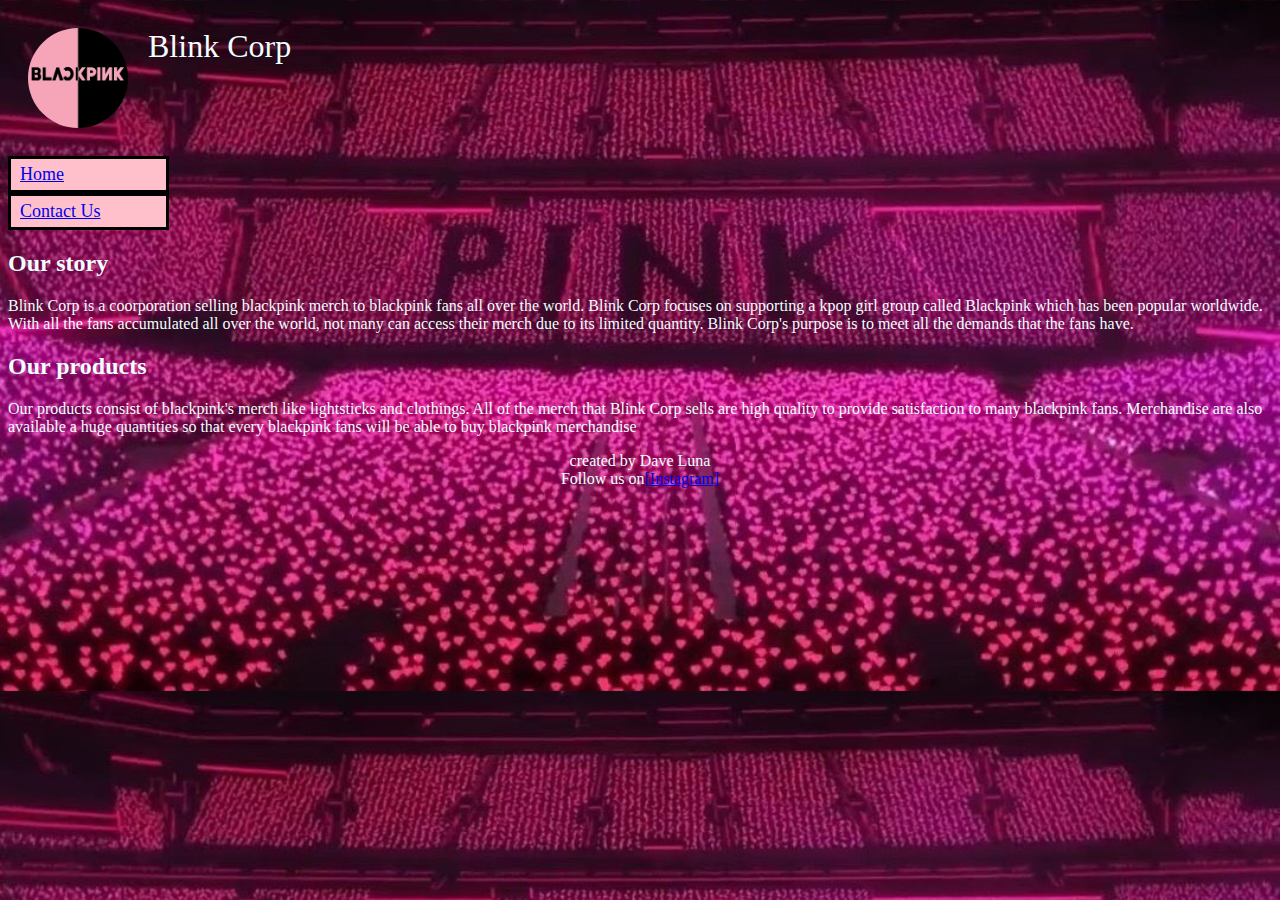
<file: index.html>
<!DOCTYPE html>
<html lang="en">
<head>
    <meta charset="UTF-8">
    <meta http-equiv="X-UA-Compatible" content="IE=edge">
    <meta name="viewport" content="width=device-width, initial-scale=1.0">
    <link rel="stylesheet" href="styles/styles.css">
    <title>Home Page</title>
</head>
<body>
    <header>
        <div class="title">
        <div><img alt="Blink" src="images/blackpink_logo.png" height="100" width="100"></div>
        <div>Blink Corp</div>
        </div>
        <div class="box">   
            <nav>
                <a href="index.html">Home</a>
            </nav>
        </div>    
            <div class ="box2">
                <nav>
                <a href="contact.html">Contact Us</a>
                </nav>
            </div>
    </header>
    <main>
        <section>
            <h2>Our story</h2>
            Blink Corp is a coorporation selling blackpink merch to blackpink fans all over the world. Blink Corp focuses on supporting a kpop girl group called Blackpink which has been popular worldwide. With all the fans accumulated all over the world, not many can access their merch due to its limited quantity. Blink Corp's purpose is to meet all the demands that the fans have.
        </section>
        <section>    
            <h2>Our products</h2>
        Our products consist of blackpink's merch like lightsticks and clothings. All of the merch that Blink Corp sells are high quality to provide satisfaction to many blackpink fans. Merchandise are also available a huge quantities so that every blackpink fans will be able to buy blackpink merchandise
        </section>
    </main>
    <footer>
        <p>
            created by Dave Luna<br>
            Follow us on<a href="https://www.instagram.com/davee_luna/">[Instagram]</a>
        </p>
    </footer>
</body>
</html>
</file>
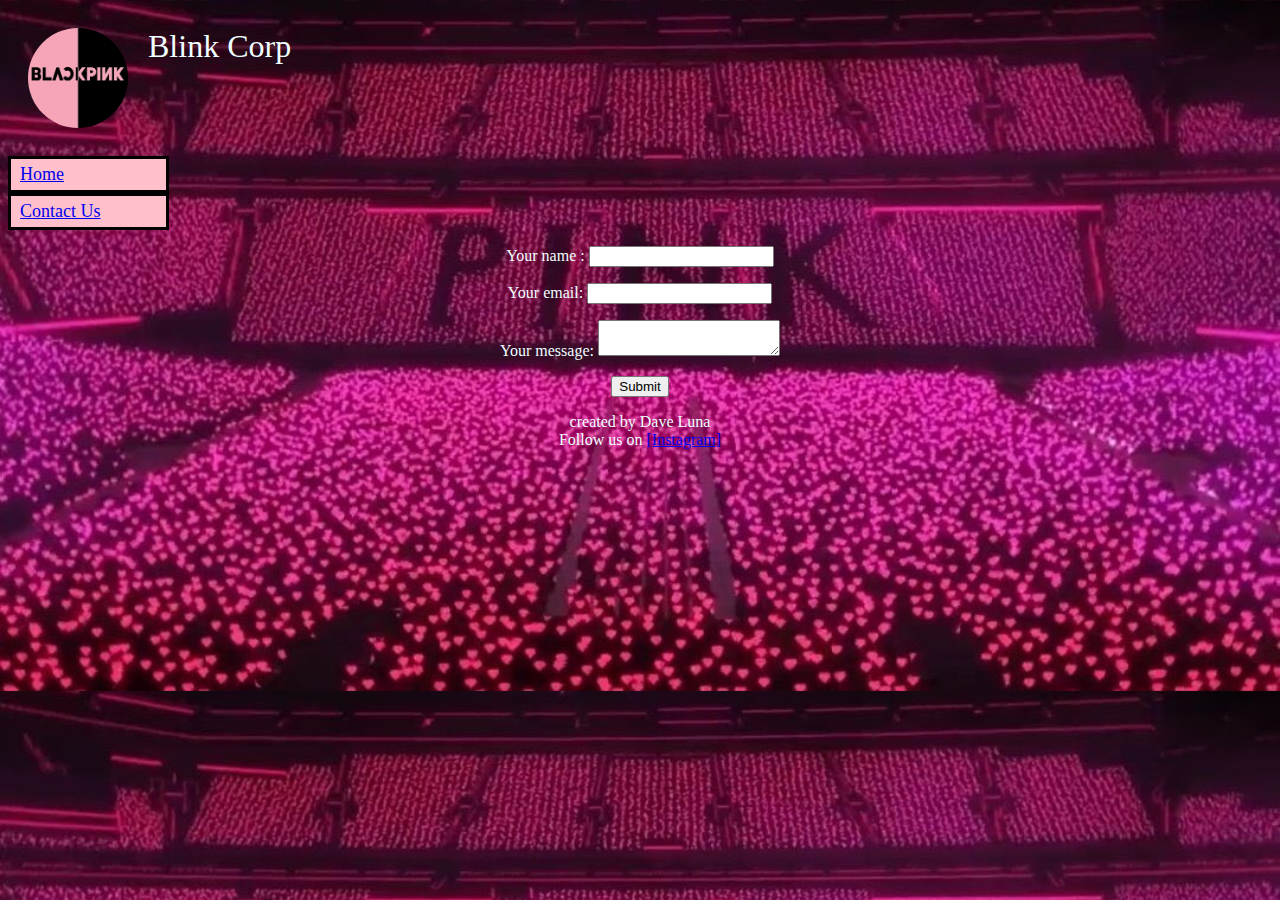
<file: contact.html>
<!DOCTYPE html>
<html lang="en">
<head>
    <meta charset="UTF-8">
    <meta http-equiv="X-UA-Compatible" content="IE=edge">
    <meta name="viewport" content="width=device-width, initial-scale=1.0">
    <link rel="stylesheet" href="styles/styles.css">
    <title>Contact Us</title>
</head>
<body>
    <header>
        <div class="title">
        <div><img alt="Blink" src="images/blackpink_logo.png" height="100" width="100"></div>
        <div>Blink Corp</div>
        </div>
        <div class="box">   
            <nav>
                <a href="index.html">Home</a>
            </nav>
        </div>    
            <div class ="box2">
                <nav>
                <a href="contact.html">Contact Us</a>
                </nav>
            </div>
    </header>
    <main>
            <form>
                <p>Your name : <input type="text"></p>
                <p>Your email: <input type="text"></p>
                <p>Your message: <textarea></textarea></p>
                <input type="submit">
            </form>
    </main>
    <footer>
        <p> 
            created by Dave Luna<br>
            Follow us on <a href="https://www.instagram.com/davee_luna/">[Instagram]</a>
        </p>
    </footer>
</body>
</html>
</file>
<file: styles/styles.css>
footer{
    text-align: center;
}
.title{
    padding: 10px;
    display: flex;
}
.title div{
    font-size: xx-large;
    margin: 10px
}

.box,.box2{
    font-size: large;
}
.box{
    padding: 2.5px;
    border: 3px solid black;
    max-width: 150px;
    background-color: pink;
}
.box nav{
    margin: 2.5px;
}
.box2{
    padding: 2.5px;
    border: 3px solid black;
    max-width: 150px;
    background-color: pink;
}
.box2 nav{
    margin: 2.5px;
}
form{
    text-align: center;
}

body{
    background-image: url(../images/blackpink.jpg);
    background-size: cover;
}
footer a{
    font-size: medium;
}

footer, main, header{
    color: azure;
}
nav{
    box-shadow: inset 0 0 0 0 pink;
    color: black;
    margin: 0 -.25rem;
    padding: 0 .25rem;
    transition: color .3s ease-in-out, box-shadow .3s ease-in-out;
}
nav:hover{
    box-shadow: inset 100px 0 0 0 black;
    color: pink;
}
img{
    border-radius: 50%;
}
</file>
